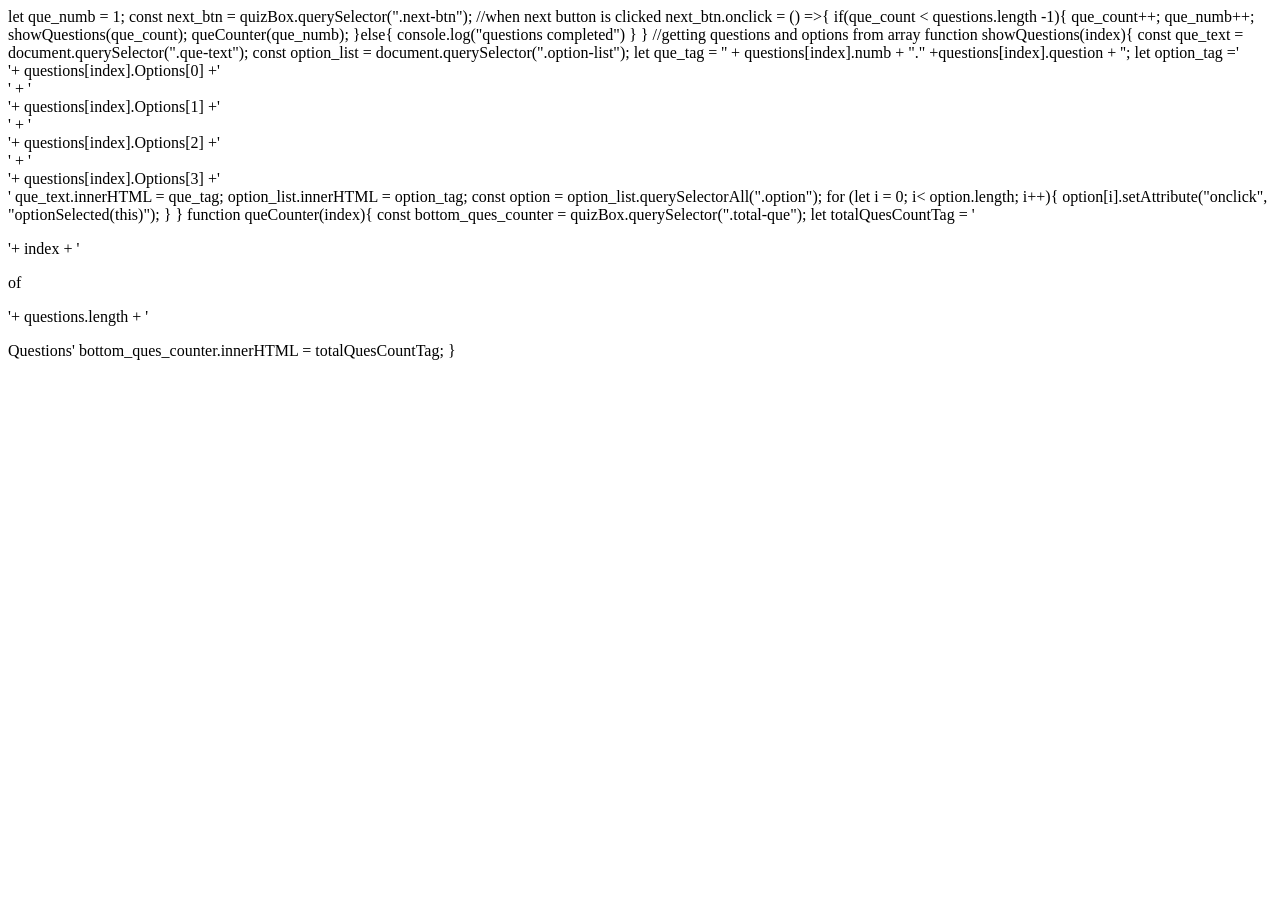
<file: JS/demo.html>
<!DOCTYPE html>
<html lang="en">
<head>
    <meta charset="UTF-8">
    <meta name="viewport" content="width=device-width, initial-scale=1.0">
    <title>Document</title>
</head>
<body>
    let que_numb = 1;
const next_btn = quizBox.querySelector(".next-btn");

//when next button is clicked 
next_btn.onclick = () =>{
    if(que_count < questions.length -1){
        que_count++;
        que_numb++;
        showQuestions(que_count);
        queCounter(que_numb);
    }else{
        console.log("questions completed")
    }
}


//getting questions and options from array
function showQuestions(index){
    const que_text = document.querySelector(".que-text");
    const option_list = document.querySelector(".option-list");
    let que_tag = '<span>' + questions[index].numb + "." +questions[index].question + '</span>';
    let option_tag ='<div class="option">'+ questions[index].Options[0] +'<span></span></div>'
                     +  '<div class="option">'+ questions[index].Options[1] +'<span></span></div>'
                      + '<div class="option">'+ questions[index].Options[2] +'<span></span></div>'
                      + '<div class="option">'+ questions[index].Options[3] +'<span></span></div>'
    que_text.innerHTML = que_tag;
    option_list.innerHTML = option_tag;
    const option = option_list.querySelectorAll(".option");
    for (let i = 0; i< option.length; i++){
        option[i].setAttribute("onclick", "optionSelected(this)");
    }
}





function queCounter(index){
    const bottom_ques_counter = quizBox.querySelector(".total-que");
let totalQuesCountTag = '<span><p> '+ index + '</p> of <p>'+ questions.length + '</p>Questions</span>'
bottom_ques_counter.innerHTML = totalQuesCountTag;

}
</body>
</html>
</file>
